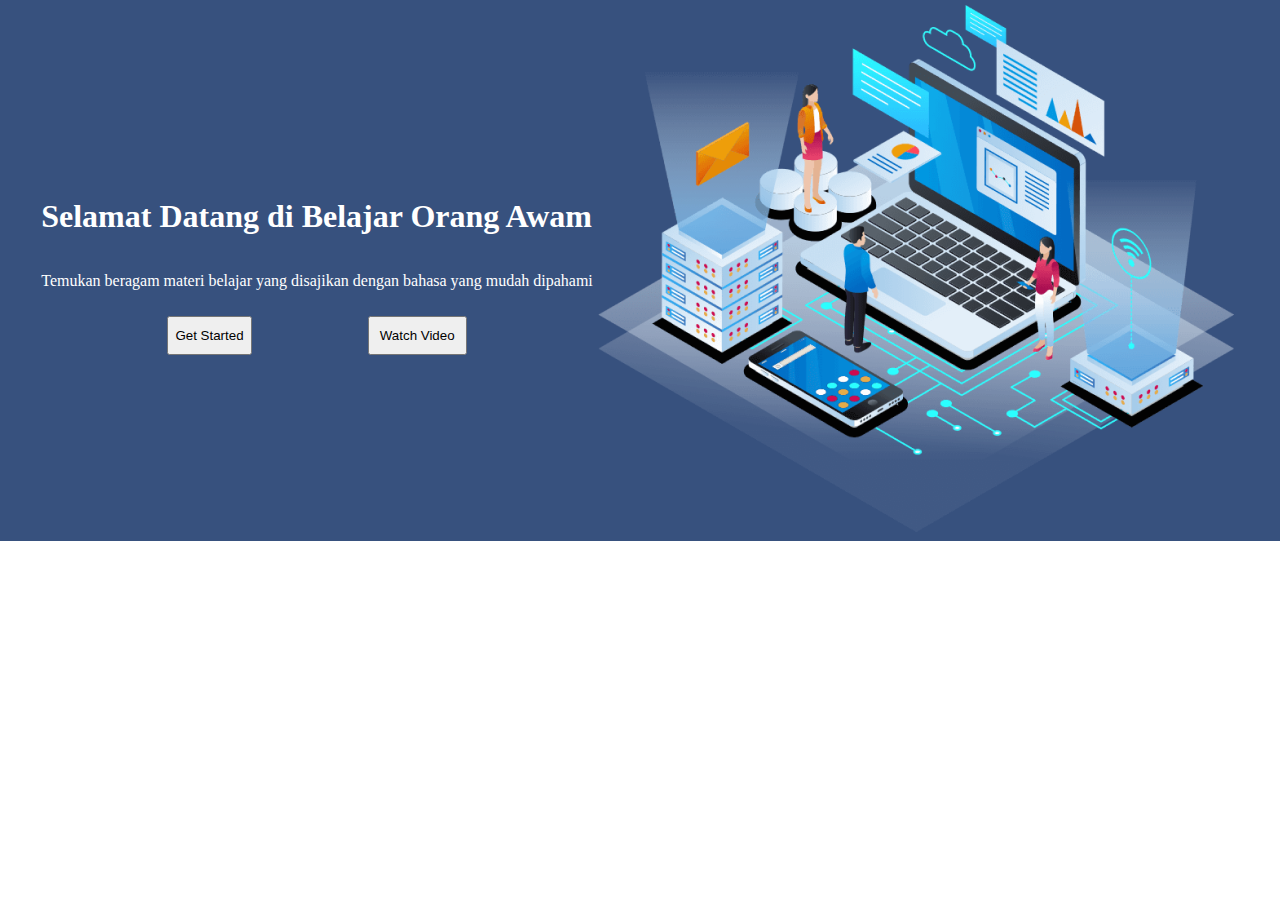
<file: 04_CSS/Tantangan/index.html>
<!DOCTYPE html>
<html lang="en">
<head>
    <meta charset="UTF-8">
    <meta name="viewport" content="width=device-width, initial-scale=1.0">
    <title>Document</title>
    <link rel="stylesheet" href="style.css">
</head>
<body>
    
    <div class="flex bg-blue">

        <div class="text-center">
            <h1>Selamat Datang di Belajar Orang Awam</h1>
            <p>Temukan beragam materi belajar yang disajikan
                dengan bahasa yang mudah dipahami
            </p>
            <div class="flex button">
            <button>Get Started</button>
            <button style="padding: 10px;">Watch Video</button>
            </div>
            
        </div>
        <div ><img class="margin-5px responsive" src="hero-img.png.png" alt=""></div>
        
        
    </div>
    
</body>
</html>
</file>
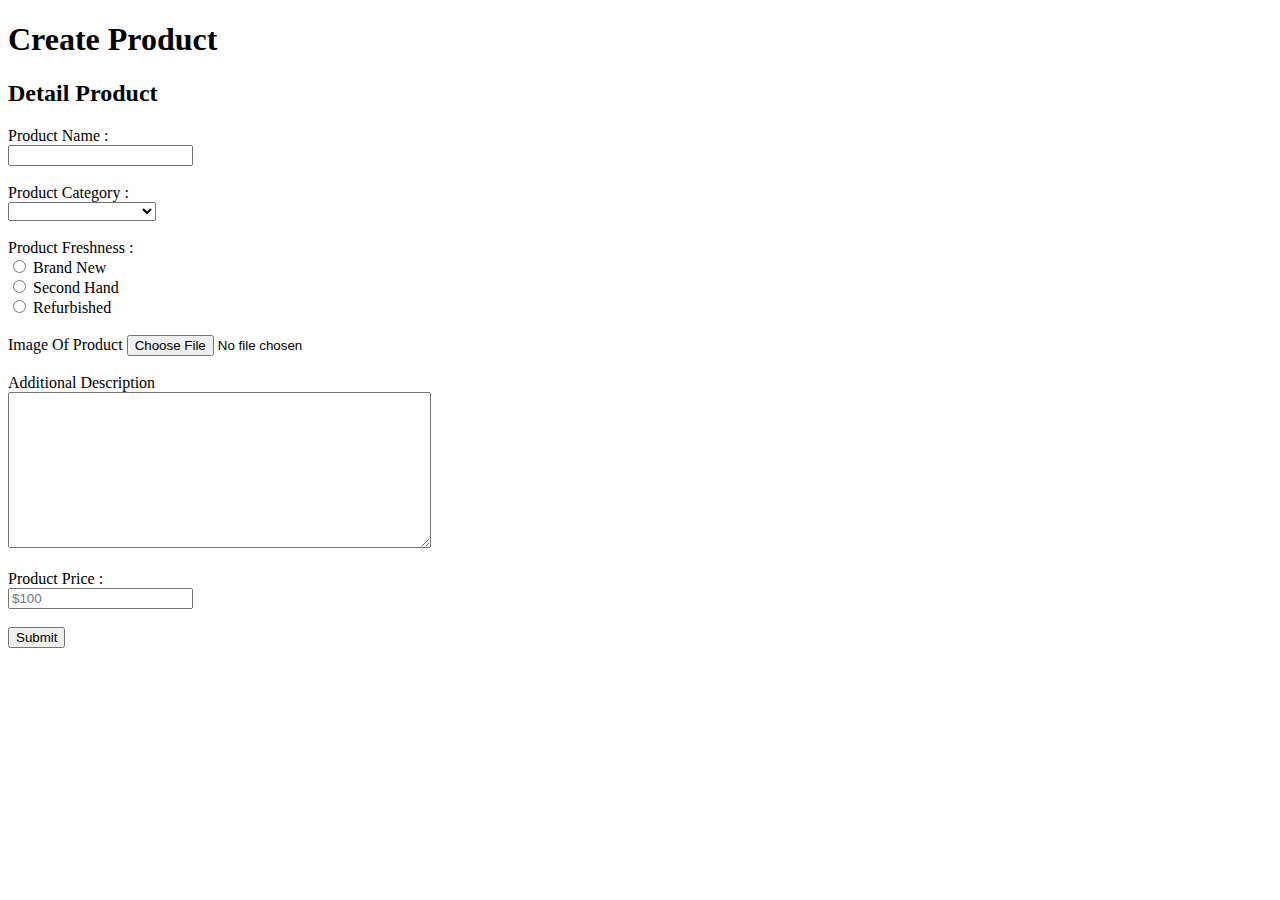
<file: 03_HTML/Praktikum/createProduct.html>
<!DOCTYPE html>
<html lang="en">
<head>
    <meta charset="UTF-8">
    <meta name="viewport" content="width=device-width, initial-scale=1.0">
    <title>Create Product</title>
</head>
<body>
    <h1>Create Product</h1>
    
    
    <h2>Detail Product</h2>
    
    <form>
    <label for="nama">Product Name :</label><br>
    <input type="text" required minlength="6" maxlength="50"><br>

    <br>

    <label for="Category">Product Category :</label><br>
    <select required>
    <option value="pilihan0">          </option>
    <option value="pilihan1">Food</option>
    <option value="pilihan2">Electronic</option>
    <option value="pilihan3">Household Applience</option>
    </select><br>

    <br>

    <label for="Freshness">Product Freshness :</label><br>
    <input type="radio" id="option1" name="options" value="nilai1" required>

    <label for="option1">Brand New</label><br>
    <input type="radio" id="option2" name="options" value="nilai2">
    <label for="option2">Second Hand</label><br>
    <input type="radio" id="option3" name="options" value="nilai3">
    <label for="option3">Refurbished</label><br>

    <br>

    <label for="Image">Image Of Product</label>
    <input type="file" required><br>

    <br>

    <label for="Description">Additional Description</label><br>
    <textarea name="Description" id="Description" cols="50" rows="10" required></textarea><br>

    <br>

    <label for="Price">Product Price :</label><br>
    <input type="number" size="5" placeholder="$100" required ><br>

    <br>

    <button onclick="window.location.href='landingPage.html'">Submit</button>
    </form>


</body>
</html>
</file>
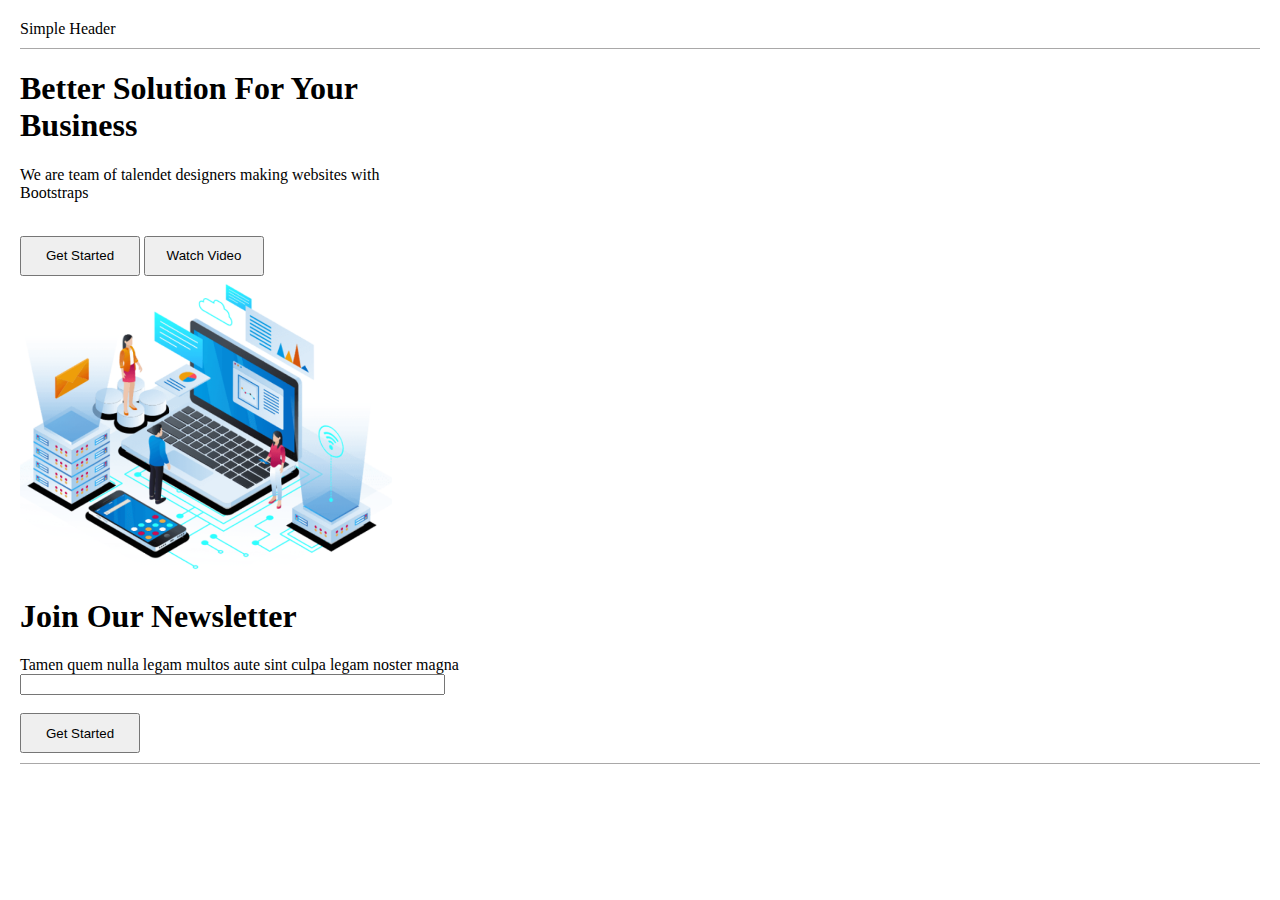
<file: 03_HTML/Praktikum/landingPage.html>
<!DOCTYPE html>
<html lang="en">
<head>
    <meta charset="UTF-8">
    <meta name="viewport" content="width=device-width, initial-scale=1.0">
    <title>Landing Page</title>

    <style>
        body {
            margin: 20px;
            
        }

        button {
            width: 120px;
            height: 40px; 
            padding: 10px 20px; 
        }

        img {
            width: 30%;
            height: 30%;
        }
    </style>
</head>
<body>
    <header style="border-bottom: 1px solid #a9a8a8; padding-bottom: 10px;">Simple Header</header>
    
    <h1>Better Solution For Your <br>Business</h1>
    <p>We are team of talendet designers making websites with <br>Bootstraps</p><br>

    <button size>Get Started</button>
    <button>Watch Video</button>

    <br>

    <img src="landingPage.png" alt="">

    <br>
    
    <h1>Join Our Newsletter</h1>

    <form>
        <label>Tamen quem nulla legam multos aute sint culpa legam noster magna</label><br>
        <input type="text" size="50">
        <br>
        <br>
        <button>Get Started</button>
    </form>

    <footer style="border-bottom: 1px solid #a9a8a8; padding-top: 10px;"></footer>
</body>
</html>
</file>
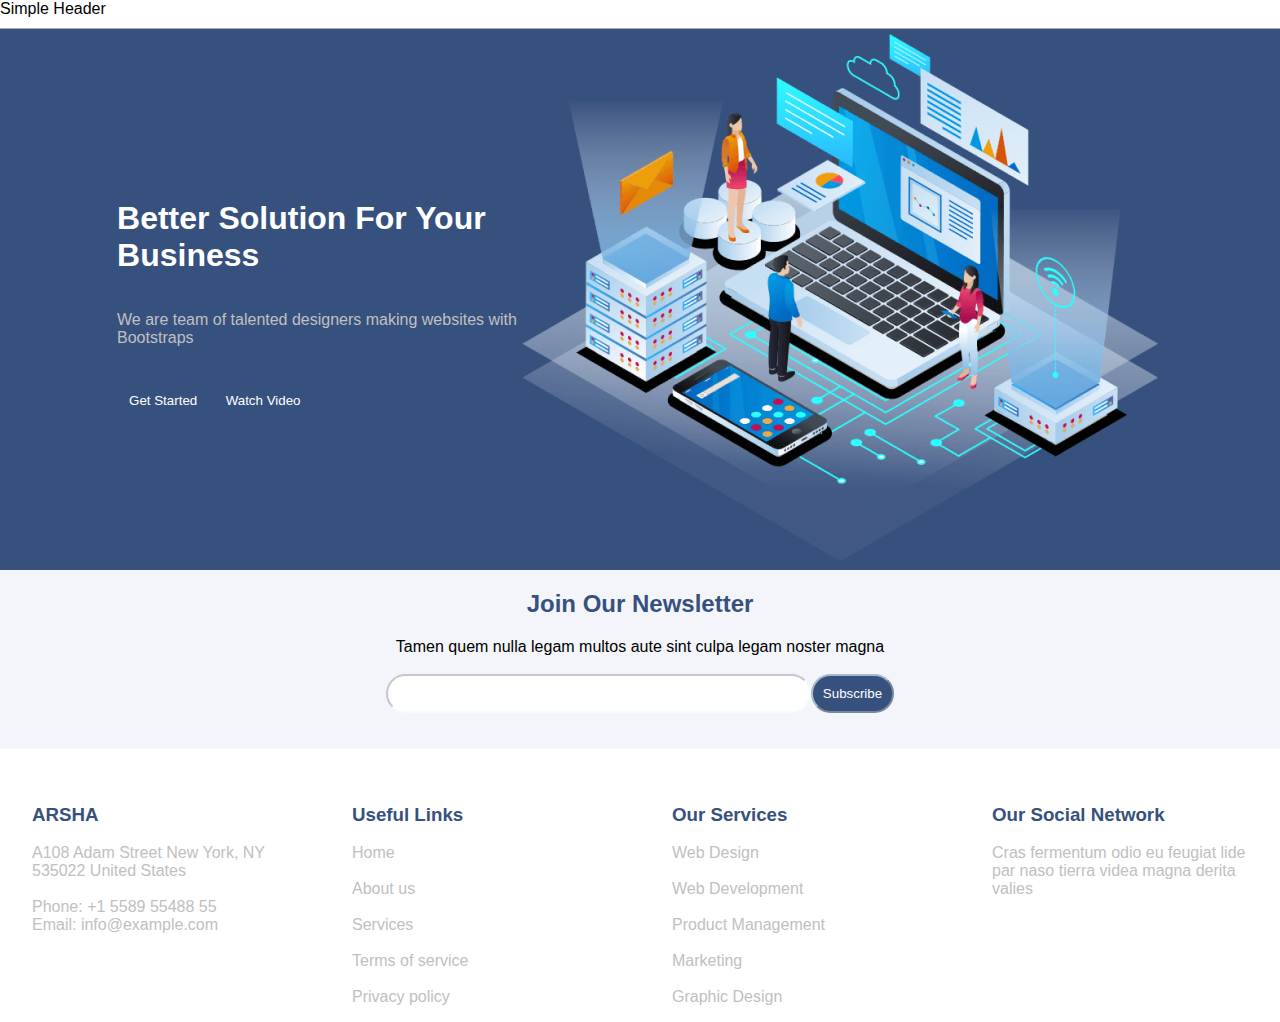
<file: 04_CSS/Praktikum/landingPage.html>
<!DOCTYPE html>
<html lang="en">
<head>
    <meta charset="UTF-8">
    <meta name="viewport" content="width=device-width, initial-scale=1.0">
    <title>Landing Page</title>
    <link rel="stylesheet" href="style.css">


</head>
<body>
    <header style="border-bottom: 1px solid #a9a8a8; padding-bottom: 10px;">Simple Header</header>
    <div class="flex bg-blue">
        <div class="text-center">
            <h1>Better Solution For Your <br>Business</h1>
            <p>We are team of talented designers making websites with <br>Bootstraps</p><br>

            <div class="flex-button">
                <button>Get Started</button>
                <button>Watch Video</button>
            </div>
        </div>
    <div ><img class="margin-5px responsive" src="hero-img.png.png" alt=""></div>

    </div>
    
    <div class="JON">
        <div class="join">
            <h2>Join Our Newsletter</h2>
        </div>
       
        <div>
            <label>Tamen quem nulla legam multos aute sint culpa legam noster magna</label><br>
            <div class="get-started">
                <input type="text" size="50">
                <button class="Subscribe">Subscribe</button>
            </div>
        </div>
    <br>
    <br>
    </div>
    <br>
    <br>
    
      
    <div class="footer">
        <div class="footer-section">
            <h3>ARSHA</h3>
            <p>A108 Adam Street 
                New York, NY 535022
                United States 
               <br>
               <br>
               Phone: +1 5589 55488 55
               <br>
               Email: info@example.com
            </p>
        </div>
        <div class="footer-section">
            <h3>Useful Links</h3>
           
            <p>Home<br><br>About us<br><br>Services<br><br>Terms of service<br><br>Privacy policy</p>
        </div>
        <div class="footer-section">
            <h3>Our Services</h3>
            <p>Web Design<br><br>Web Development<br><br>Product Management<br><br>Marketing<br><br>Graphic Design</p>
        </div>
        <div class="footer-section">
            <h3>Our Social Network</h3>
            <p>Cras fermentum odio eu feugiat lide par naso tierra videa magna derita valies</p>
        </div>
    </div>           
     
   
</body>
</html>
</file>
<file: 04_CSS/Tantangan/style.css>
body{
    margin: 0;
}

h1 {
    display: inline;
}

.red {
    background-color: red;
}

.red:hover{
    background-color: blue;
}

.jointbutton {
    background-color: blue;

}

.jointbutton:hover{
    background-color: aqua;
}

.table-setting {
    border: 1px solid;
    border-width: 1px;
}

.flex {
    display: flex;
    justify-content: center;
}

.text-center {
    display: flex;
    flex-direction: column;
    justify-content: center;
}

.margin-5px {
    margin: 5px;
}

.reponsive {
    max-width: 100%;
    height: auto;
    
}

.bg-blue {
    background-color: rgba(55, 81, 126, 1);
}

h1,a,p {
    color: white;
}

.button{
    justify-content: space-evenly;
    padding: 10px;
}
</file>
<file: 04_CSS/Praktikum/style.css>
body {
    margin: 0;
    font-family: 'Gill Sans', 'Gill Sans MT', Calibri, 'Trebuchet MS', sans-serif;
}

.flex {
    display: flex;
    justify-content: center;
}

.text-center {
    display: flex;
    flex-direction: column;
    justify-content: center;
}

.margin-5px {
    margin: 5px;
}

.responsive {
    max-width: 100%;
    height: auto;
}

.bg-blue {
    background-color: rgba(55, 81, 126, 1);
}

h1 {
    color: white;
    display: inline;
}

h3{
    color: rgba(55, 81, 126, 1);
}

p {
    color: silver;
}

.flex button {
    display: flexbox; /* Ini mungkin typo, seharusnya flex */
    padding: 10px;
    justify-content: center;
    border-radius: 50px;
    background-color: rgba(0, 0, 255, 0);
    color: white;
    border-color: rgba(240, 248, 255, 0);
}

.flex button:hover {
    background-color: rgba(71, 178, 228, 1);
}

.JON{
    background-color: rgba(243, 245, 250, 1);
    ;
}
.join {
    display: flex;
    justify-content: center;
    color: rgba(55, 81, 126, 1);
}

label {
    display: flex;
    justify-content: center;
}

.get-started {
    display: flex;
    justify-content: center;
}

input {
    border-radius: 50px;
    border-color: rgba(240, 248, 255, 0.621);
}

.Subscribe {
    border-radius: 50px;
    border-color: rgba(240, 248, 255, 0.621);
    background-color: rgba(55, 81, 126, 1);
    color: white;
    padding: 10px;
}

.Subscribe:hover {
    background-color: rgba(71, 178, 228, 1);
}

.footer {
    width: 100%;
    position: relative;
    display: flex;
    flex-wrap: wrap;
    margin: auto;
}

.footer-section {
    width: 20%;
    margin: 0 auto;
}
@media only screen and (max-width: 600px) {
    
    .text-center {
        align-items: center; 
    }

    .flex {
        flex-direction: column; 
    }

    
}
</file>
